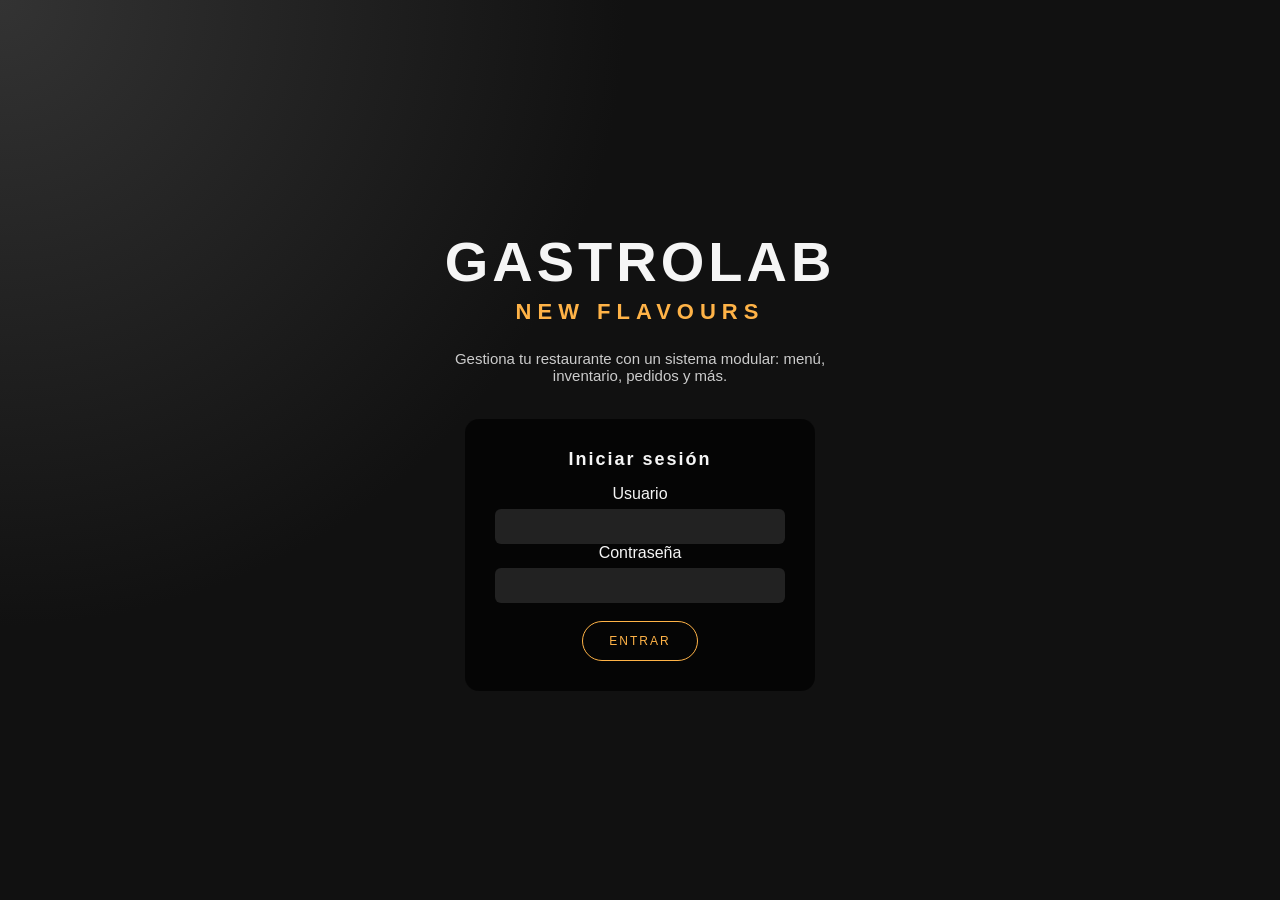
<file: index.html>
<!DOCTYPE html>
<html lang="es">
<head>
    <meta charset="UTF-8">
    <title>GastroLab - Login</title>
    <link rel="stylesheet" href="css/style.css">
</head>

<body>

    <div class="main-bg">

        <!-- CONTENEDOR CENTRAL -->
        <section class="hero" style="
            justify-content: center; 
            align-items: center; 
            text-align: center;
            padding-top: 40px;
        ">

            <div class="hero-text" style="max-width: 420px;">

                <!-- NOMBRE DEL RESTAURANTE -->
                <h1 style="
                    font-size: 56px; 
                    margin-bottom: 5px; 
                    letter-spacing: 4px;
                    text-transform: uppercase;
                ">
                    GastroLab
                </h1>

                <h2 style="
                    font-size: 22px; 
                    letter-spacing: 6px; 
                    text-transform: uppercase; 
                    margin-bottom: 25px;
                    color: #ffb347;
                ">
                    New Flavours
                </h2>

                <p style="
                    margin-bottom: 35px; 
                    font-size: 15px; 
                    color: #ccc;
                ">
                    Gestiona tu restaurante con un sistema modular: menú, inventario, pedidos y más.
                </p>

                <!-- LOGIN CARD CENTRADO -->
                <div class="login-card" style="
                    margin: 0 auto;
                    padding: 30px;
                    width: 100%;
                    border-radius: 14px;
                    background: rgba(0,0,0,0.65);
                    backdrop-filter: blur(4px);
                ">
                    <h4 style="
                        font-size: 18px; 
                        margin-bottom: 15px; 
                        letter-spacing: 2px;
                    ">
                        Iniciar sesión
                    </h4>

                    <form id="login-form">

                        <label for="email">Usuario</label>
                        <input type="text" id="email" required>

                        <label for="password">Contraseña</label>
                        <input type="password" id="password" required>

                        <button type="submit" class="btn-primary" style="margin-top: 18px;">
                            Entrar
                        </button>
                    </form>

                </div>

            </div>

        </section>

    </div>

    <!-- REDIRECCIÓN SI YA HAY SESIÓN -->
    <script>
        if (localStorage.getItem("sesion") === "activa") {
            window.location.href = "menu.html";
        }
    </script>

    <!-- SCRIPTS -->
    <script type="module" src="js/storage.js"></script>
    <script type="module" src="js/login.js"></script>

    
</body>
</html>
</file>
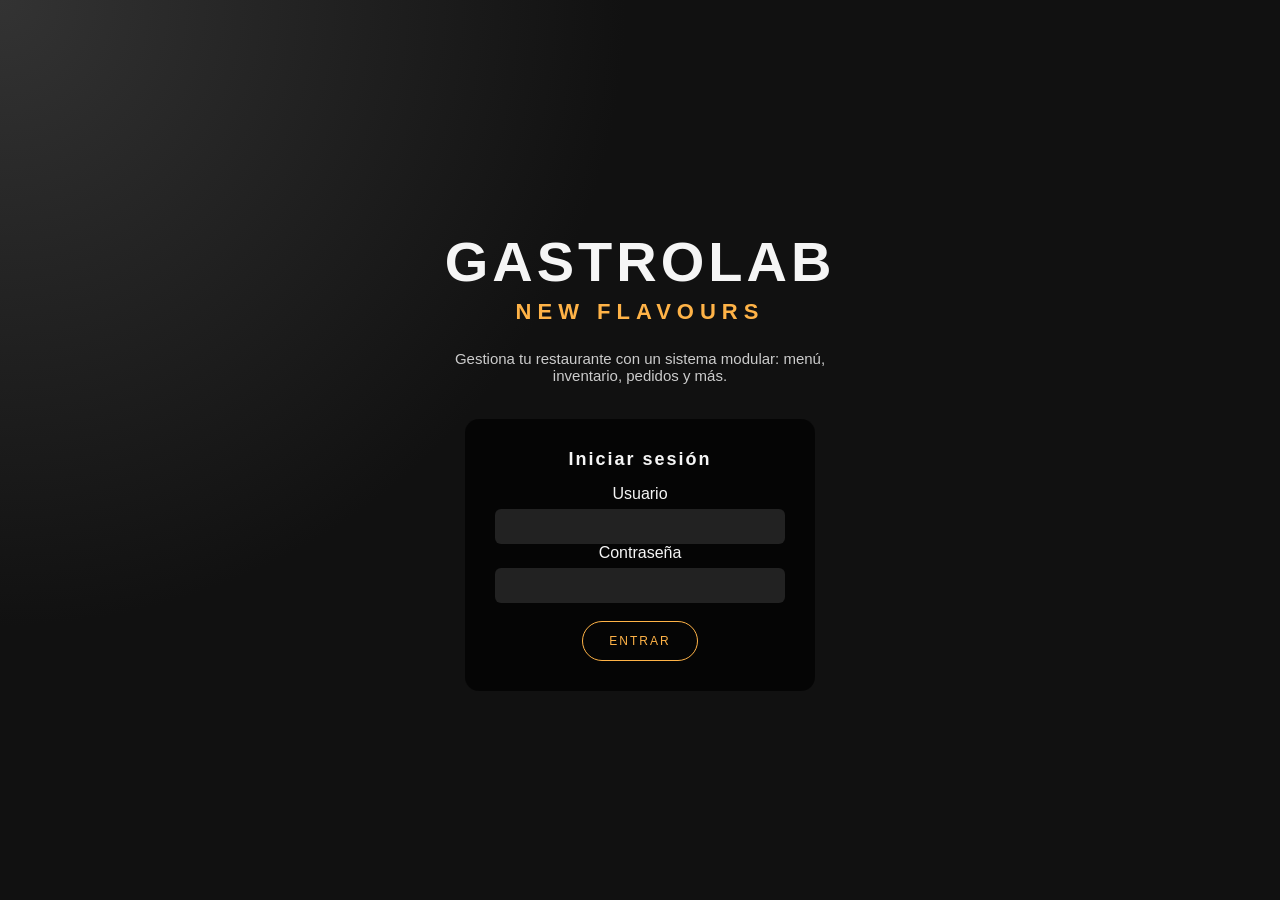
<file: historial.html>
<!DOCTYPE html>
<html lang="es">
<head>
    <meta charset="UTF-8">
    <title>Historial de Pedidos</title>
    <link rel="stylesheet" href="css/style.css">
</head>

<body>

    <div class="menu-container">
        <header class="menu-header">
            <h1>Historial de Pedidos</h1>
            <a href="menu.html" class="btn-primary">Volver</a>
        </header>

        <section id="historial-lista" class="menu-grid"></section>
    </div>

    <!-- Protección de sesión -->
    <script>
        if (localStorage.getItem("sesion") !== "activa") {
            window.location.href = "index.html";
        }
    </script>
    
    <div id="modal-pago" class="modal" style="display:none;">
    <div class="modal-content">
        <h2>Registrar Pago</h2>

        <label>Método de Pago:</label>
        <select id="metodoPago">
            <option value="Efectivo">Efectivo</option>
            <option value="Tarjeta">Tarjeta</option>
            <option value="Transferencia">Transferencia</option>
            <option value="QR">QR</option>
        </select>

        <div class="modal-actions">
            <button class="btn-primary" id="btnConfirmarPago">Confirmar Pago</button>
            <button class="btn-danger" id="btnCancelarPago">Cancelar</button>
        </div>
    </div>
</div>


    <!-- SCRIPTS CORRECTOS -->
    <script src="js/storage.js"></script>
    <script src="js/historial.js"></script>

</body>
</html>
</file>
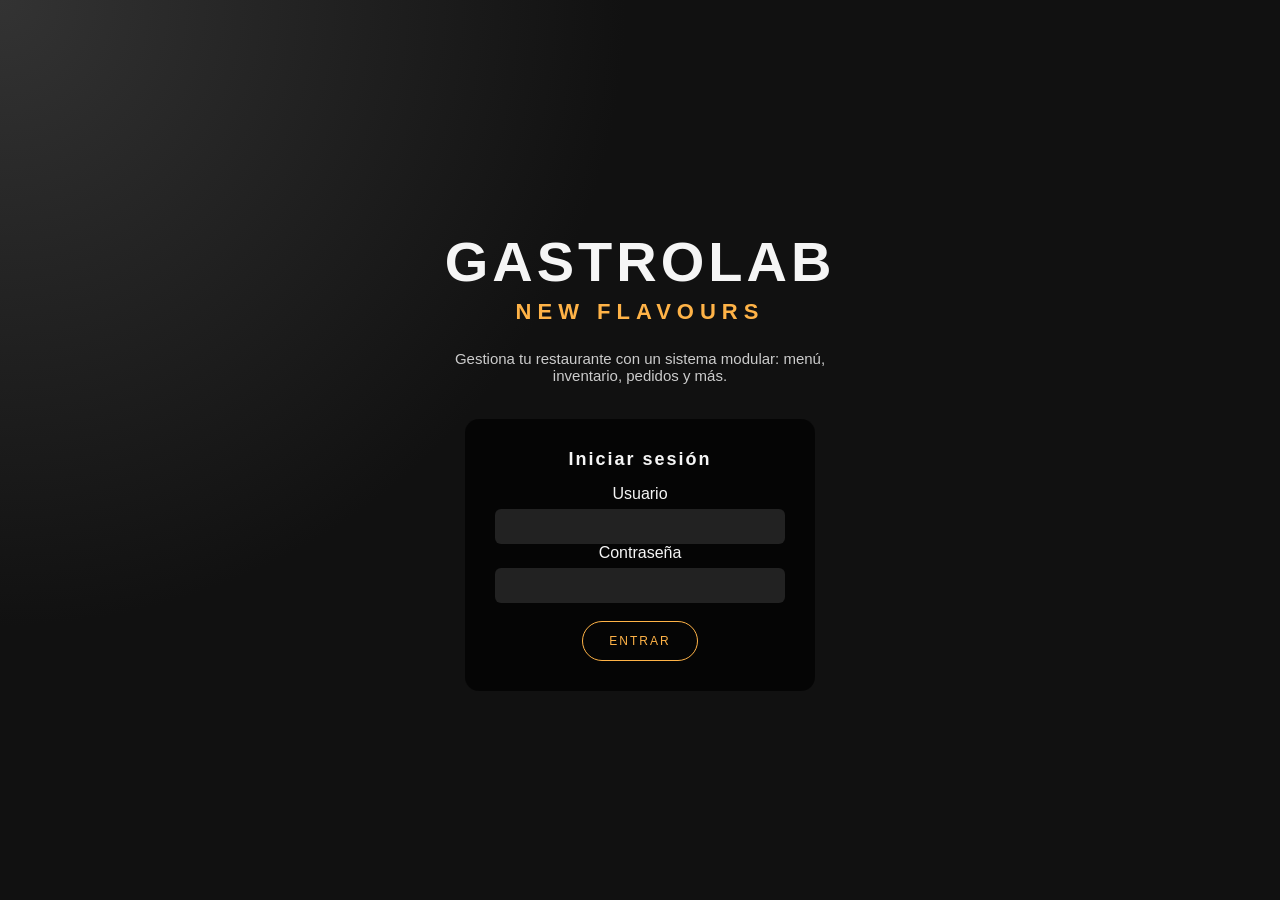
<file: inventario.html>
<!DOCTYPE html>
<html lang="es">
<head>
    <meta charset="UTF-8">
    <title>Inventario</title>
    <link rel="stylesheet" href="css/style.css">
</head>

<body>

    <div class="menu-container">

        <!-- ENCABEZADO -->
        <header class="menu-header">
            <h1>Inventario</h1>
            <div>
                <a href="menu.html" class="btn-primary">Volver al menú</a>
                <button id="btn-agregar-insumo" class="btn-primary">Agregar Insumo</button>
            </div>
        </header>

        <!-- GRID DINÁMICO DE INSUMOS -->
        <section class="menu-grid">
            <!-- Aquí se cargarán los insumos -->
        </section>

    </div>

    <!-- PROTECCIÓN DE SESIÓN -->
    <script>
        if (localStorage.getItem("sesion") !== "activa") {
            window.location.href = "index.html";
        }
    </script>

    <!-- SCRIPTS (CORRECTO) -->
    <script src="js/storage.js"></script>
    <script src="js/inventario.js"></script>

</body>
</html>
</file>
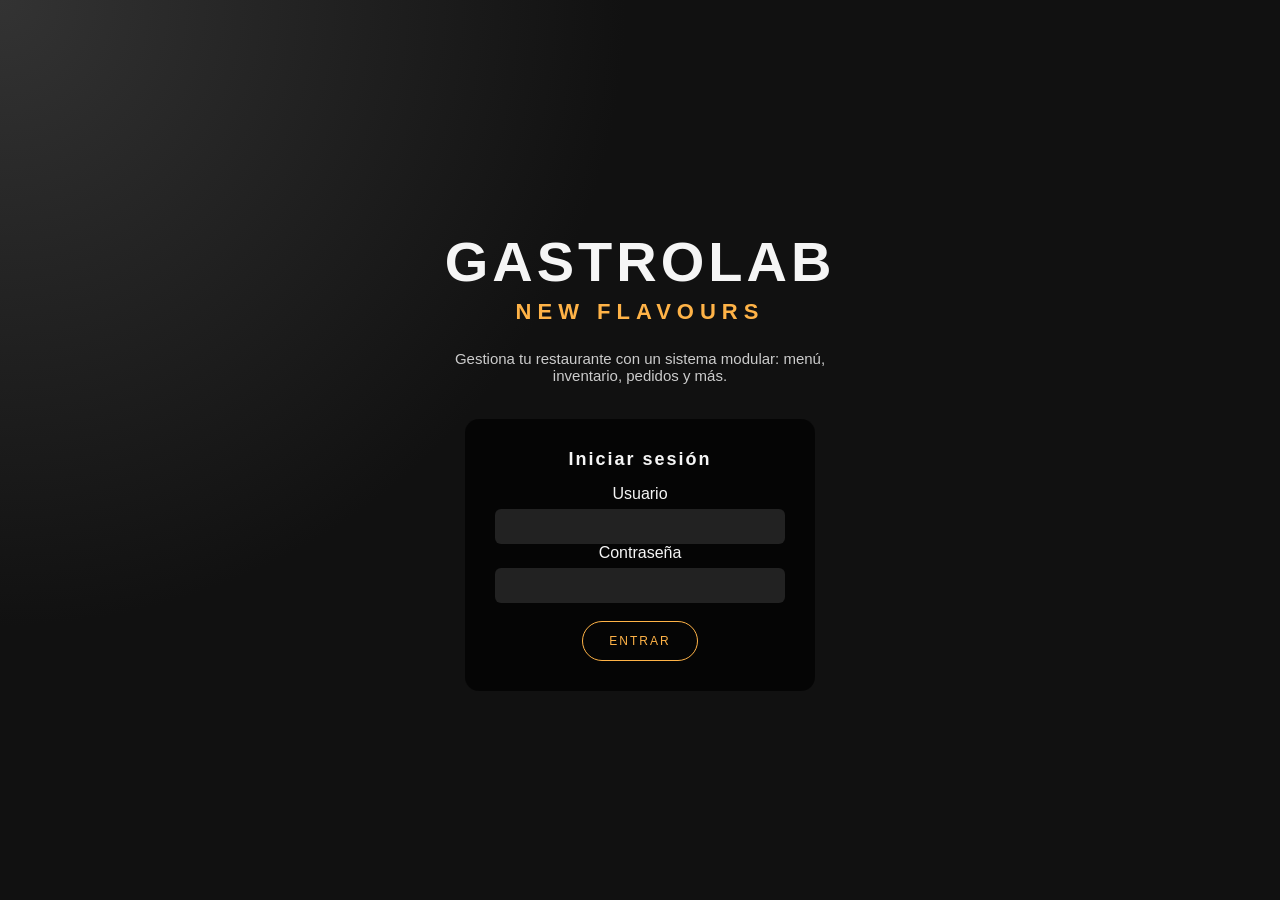
<file: menu-lista.html>
<!DOCTYPE html>
<html lang="es">
<head>
    <meta charset="UTF-8">
    <title>Menú de Platillos</title>
    <link rel="stylesheet" href="css/style.css">
</head>

<body>

    <div class="menu-container">

        <header class="menu-header">
            <h1>Menú de Platillos</h1>
            <div>
                <a href="menu.html" class="btn-primary">Volver</a>
                <button class="btn-primary" id="btn-agregar">Agregar Platillo</button>
            </div>
        </header>

        <section class="menu-grid">
            <!-- Aquí se cargan los platillos -->
        </section>

    </div>

    <!-- MODAL PARA CREAR / EDITAR PLATILLO -->
    <div id="modal-editar" class="modal" style="display:none;">
        <div class="modal-content">

            <h2 id="modal-titulo">Editar Platillo</h2>

            <label>Nombre</label>
            <input type="text" id="edit-nombre">

            <label>Descripción</label>
            <input type="text" id="edit-descripcion">

            <label>Precio</label>
            <input type="number" id="edit-precio">

            <label>URL de Imagen</label>
            <input type="text" id="edit-imagen">

            <h3>Ingredientes</h3>

            <div id="ingredientes-lista"></div>

            <div class="ingrediente-form">
                <label>Insumo</label>
                <select id="ingrediente-insumo"></select>

                <label>Cantidad</label>
                <input type="number" id="ingrediente-cantidad" placeholder="Cantidad" min="0.01" step="0.01">

                <button class="btn-primary" id="btn-agregar-ingrediente">Agregar Ingrediente</button>
            </div>

            <div class="modal-actions">
                <button id="btn-guardar-cambios" class="btn-primary">Guardar</button>
                <button id="btn-cerrar-modal" class="btn-danger">Cerrar</button>
            </div>

        </div>
    </div>

    <!-- PROTECCIÓN DE SESIÓN -->
    <script>
        if (localStorage.getItem("sesion") !== "activa") {
            window.location.href = "index.html";
        }
    </script>

    <!-- SCRIPTS -->
    <script src="js/storage.js"></script>
    <script src="js/inventario.js"></script>
    <script src="js/platillos.js"></script>
    <script src="js/menu-lista.js"></script>

</body>
</html>
</file>
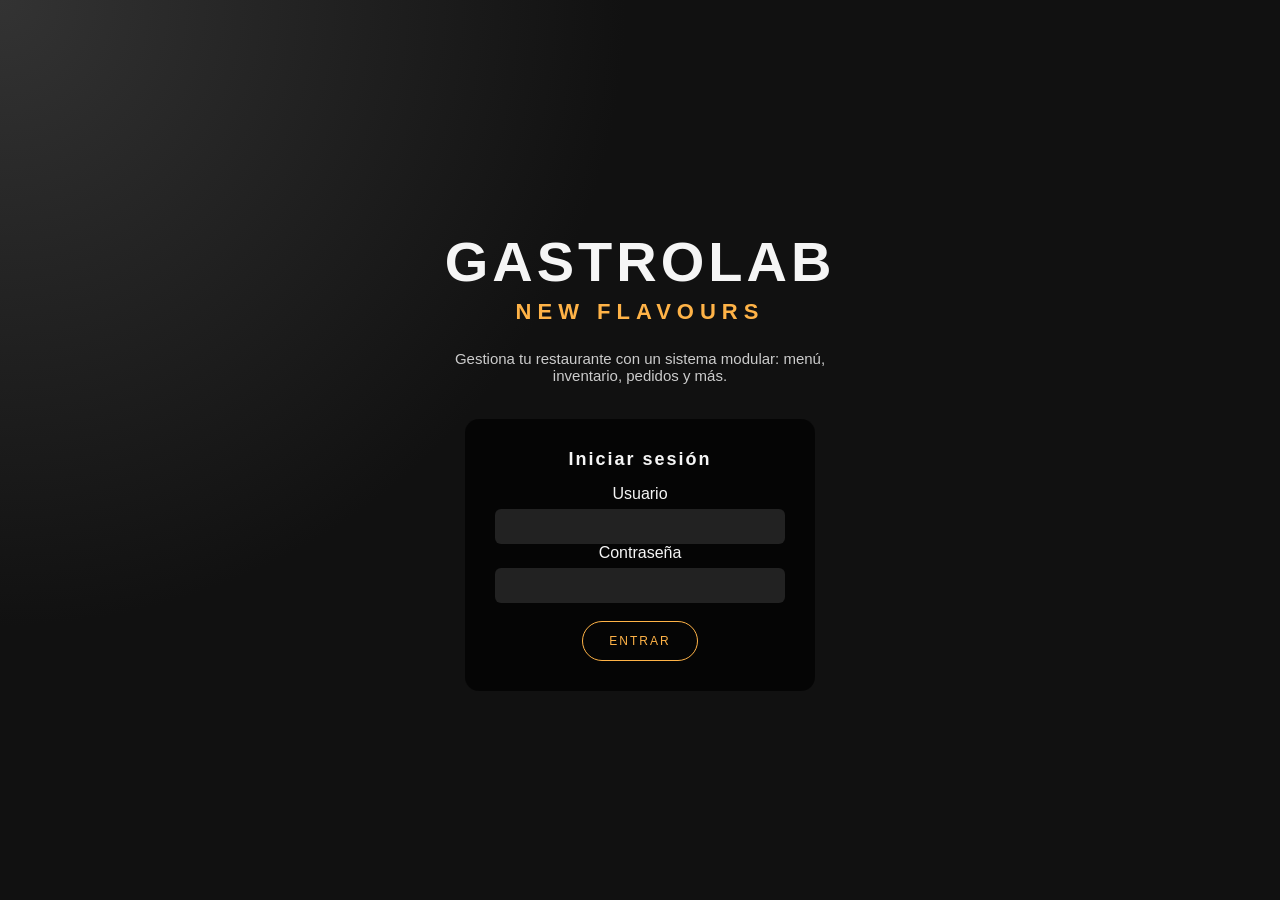
<file: pedidos.html>
<!DOCTYPE html>
<html lang="es">
<head>
    <meta charset="UTF-8">
    <title>Realizar Pedido</title>
    <link rel="stylesheet" href="css/style.css">
</head>

<body>

    <div class="pedido-container">

        <header class="pedido-header">
            <h1>Realizar Pedido</h1>
            <a href="menu.html" class="btn-primary">Volver</a>
        </header>

        <!-- DATOS DEL CLIENTE -->
        <div class="pedido-datos">
            <label>Nombre del cliente</label>
            <input type="text" id="cliente-nombre">

            <label>Teléfono</label>
            <input type="text" id="cliente-telefono">
        </div>

        <section id="lista-platillos" class="pedido-grid">
            <!-- Aquí se cargan los platillos -->
        </section>

        <div class="pedido-footer">
            <h2>Total: Q <span id="total">0</span></h2>
            <button id="btn-confirmar" class="btn-primary">Crear Pedido</button>
        </div>

    </div>

    <!-- Protección de sesión -->
    <script>
        if (localStorage.getItem("sesion") !== "activa") {
            window.location.href = "index.html";
        }
    </script>

    <!-- ORDEN CORRECTO (SIN MODULE) -->
    <script src="js/storage.js"></script>
    <script src="js/platillos.js"></script>
    <script src="js/pedidos.js"></script>

</body>
</html>
</file>
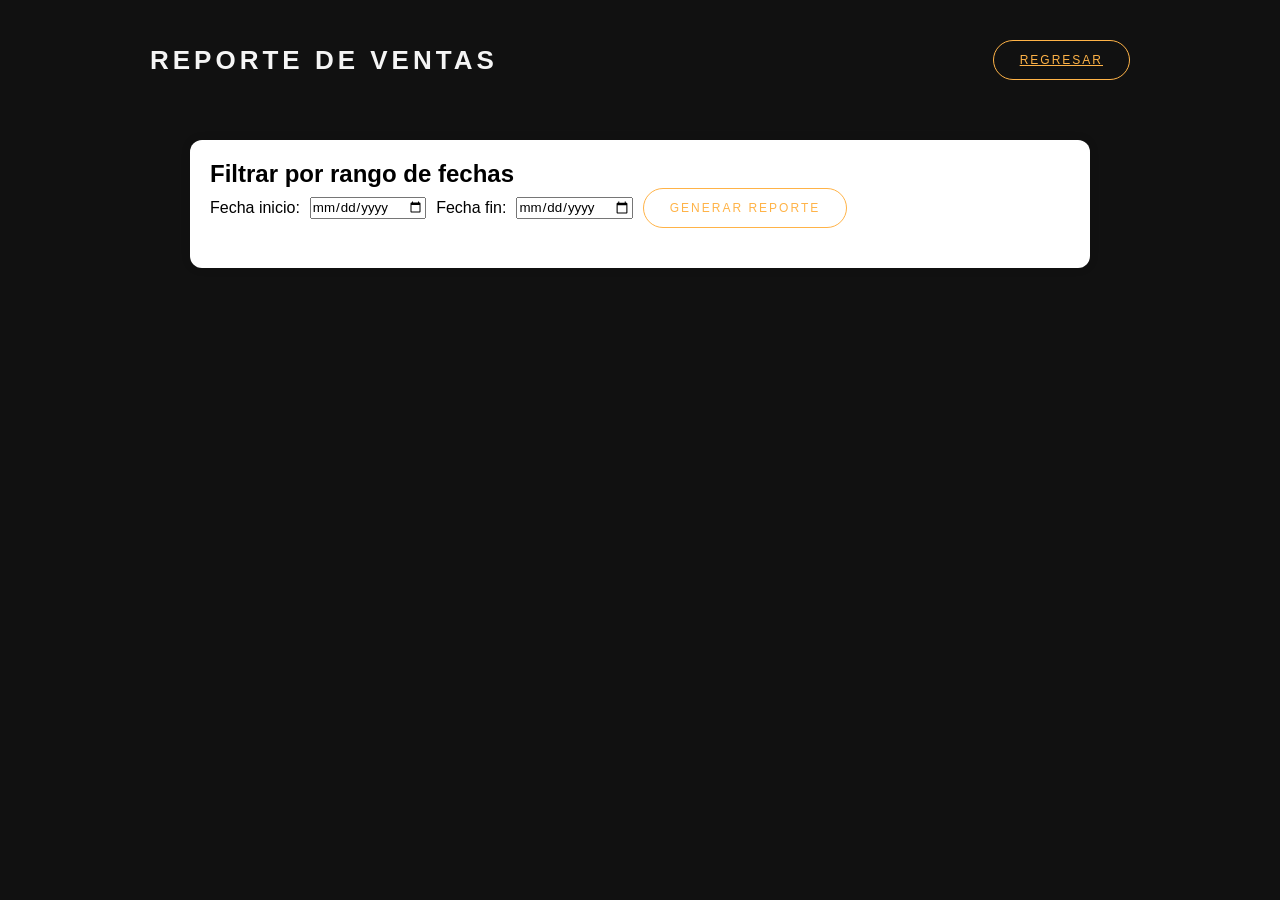
<file: reportes.html>
<!DOCTYPE html>
<html lang="es">
<head>
    <meta charset="UTF-8">
    <title>Reporte de Ventas</title>
    <link rel="stylesheet" href="css/style.css">
</head>

<body>

    <div class="menu-container">
        <header class="menu-header">
            <h1>Reporte de Ventas</h1>
            <a href="menu.html" class="btn-primary">Regresar</a>
        </header>

        <section class="reporte-box">
            <h2>Filtrar por rango de fechas</h2>

            <div class="filtros">
                <label>Fecha inicio:</label>
                <input type="date" id="fechaInicio">

                <label>Fecha fin:</label>
                <input type="date" id="fechaFin">

                <button id="btnGenerar" class="btn-primary">Generar Reporte</button>
            </div>

            <div id="resultado"></div>
        </section>
    </div>

    <!-- SCRIPTS CORRECTOS -->
    <script src="js/storage.js"></script>
    <script src="js/reportes.js"></script>

</body>
</html>
</file>
<file: css/style.css>
/* ============================
   RESET Y BASE
============================ */
* {
    margin: 0;
    padding: 0;
    box-sizing: border-box;
    font-family: "Poppins", sans-serif;
}

body {
    background: #111;
    color: #f5f5f5;
    min-height: 100vh;
}

/* ============================
   FONDO PRINCIPAL
============================ */
.main-bg {
    min-height: 100vh;
    background: radial-gradient(circle at top left, #333 0, #111 40%);
    display: flex;
    flex-direction: column;
}

/* ============================
   NAVBAR
============================ */
.navbar {
    display: flex;
    justify-content: flex-end;
    gap: 30px;
    padding: 20px 60px;
    font-size: 14px;
    letter-spacing: 2px;
}

.navbar a {
    color: #f5f5f5;
    text-decoration: none;
    text-transform: uppercase;
}

.navbar a:hover {
    color: #ffb347;
}

/* ============================
   HERO / LOGIN
============================ */
.hero {
    flex: 1;
    display: flex;
    align-items: center;
    justify-content: center;
    padding: 20px;
    text-align: center;
}

.hero-text {
    max-width: 480px;
    margin: 0 auto;
}

.hero-text h1 {
    font-size: 40px;
    text-transform: uppercase;
    margin-bottom: 10px;
}

.hero-text h2 {
    font-size: 22px;
    letter-spacing: 3px;
    text-transform: uppercase;
    margin-bottom: 20px;
}

.hero-text p {
    font-size: 14px;
    color: #ccc;
    margin-bottom: 25px;
}

/* ============================
   BOTONES
============================ */
.btn-primary,
.btn-danger {
    padding: 12px 26px;
    border-radius: 30px;
    text-transform: uppercase;
    font-size: 12px;
    letter-spacing: 2px;
    cursor: pointer;
    transition: 0.2s;
}

/* DORADO */
.btn-primary {
    border: 1px solid #ffb347;
    background: transparent;
    color: #ffb347;
}

.btn-primary:hover {
    background: #ffb347;
    color: #111;
}

/* ROJO */
.btn-danger {
    border: 1px solid #b33;
    background: transparent;
    color: #b33;
}

.btn-danger:hover {
    background: #b33;
    color: #111;
}

/* ============================
   LOGIN CARD
============================ */
.login-card {
    margin: 0 auto;
    background: rgba(0,0,0,0.6);
    padding: 25px;
    border-radius: 12px;
    max-width: 350px;
}

.login-card input {
    width: 100%;
    padding: 10px;
    margin-top: 6px;
    border-radius: 6px;
    border: none;
    background: #222;
    color: #fff;
}

/* ============================
   CONTENEDORES GENERALES
============================ */
.menu-container,
.pedido-container {
    max-width: 1100px;
    margin: 0 auto;
    padding: 40px 60px;
}

/* ============================
   ENCABEZADOS
============================ */
.menu-header,
.pedido-header {
    display: flex;
    justify-content: space-between;
    align-items: center;
}

.menu-header h1,
.pedido-header h1 {
    font-size: 26px;
    text-transform: uppercase;
    letter-spacing: 4px;
}

/* ============================
   GRID DEL MENÚ (CORREGIDO)
============================ */
.menu-grid {
    margin-top: 40px;
    display: grid;
    grid-template-columns: repeat(2, minmax(220px, 1fr));
    gap: 20px;
}

/* SOLO PARA PEDIDOS */
.pedido-grid {
    margin-top: 40px;
    display: grid;
    grid-template-columns: repeat(auto-fill, minmax(260px, 1fr));
    gap: 20px;
}

/* ============================
   TARJETAS DEL MENÚ
============================ */
.menu-card {
    background: #1a1a1a;
    border-radius: 14px;
    padding: 20px;
    cursor: pointer;
    text-align: center;
    text-decoration: none;
    color: #f5f5f5;
    text-transform: uppercase;
    letter-spacing: 2px;
    border: 1px solid #333;
}

.menu-card:hover {
    border-color: #ffb347;
    transform: translateY(-4px);
    box-shadow: 0 8px 20px rgba(255, 179, 71, 0.15);
}

.menu-img,
.pedido-img {
    width: 100%;
    height: 150px;
    object-fit: cover;
    border-radius: 12px;
    margin-bottom: 12px;
    border: 1px solid #222;
    background: #000;
    transition: 0.25s ease;
}

.menu-card:hover .menu-img {
    transform: scale(1.03);
    border-color: #ffb347;
}

/* ============================
   PEDIDOS
============================ */
.pedido-card {
    background: #1a1a1a;
    padding: 20px;
    border-radius: 12px;
    border: 1px solid #333;
}

.pedido-img {
    width: 100%;
    height: 150px;
    object-fit: cover;
    border-radius: 10px;
}

/* ============================
   HISTORIAL
============================ */
.historial-lista {
    display: flex;
    flex-direction: column;
    gap: 20px;
}

.historial-card {
    background: #1a1a1a;
    padding: 20px;
    border-radius: 12px;
    border: 1px solid #333;
}

/* ============================
   MODAL BASE
============================ */
.modal {
    position: fixed;
    top: 0;
    left: 0;
    width: 100%;
    height: 100%;
    background: rgba(0,0,0,0.7);
    display: none;
    justify-content: center;
    align-items: center;
}

.modal-content {
    background: #1a1a1a;
    padding: 25px;
    border-radius: 12px;
    width: 90%;
    max-width: 380px;
    border: 1px solid #333;
}

/* ============================
   MODAL DE PLATILLOS (BLANCO)
============================ */
#modal-editar .modal-content {
    background: #fff !important;
    color: #000 !important;
    border: 1px solid #ccc !important;
}

#modal-editar label,
#modal-editar input,
#modal-editar select,
#modal-editar h3 {
    color: #000 !important;
}

#modal-editar input,
#modal-editar select {
    background: #fff !important;
    border: 1px solid #ccc !important;
    color: #000 !important;
}

#modal-editar #ingredientes-lista .ingrediente-item {
    background: #f3f3f3 !important;
    color: #000 !important;
}

/* ============================
   REPORTE (CORREGIDO)
============================ */
.reporte-box {
    background: #fff;
    padding: 20px;
    border-radius: 12px;
    box-shadow: 0 0 10px #0002;
    max-width: 900px;
    margin: 60px auto;
    color: black;
}

.filtros {
    display: flex;
    gap: 10px;
    margin-bottom: 20px;
    align-items: center;
}

.tabla-reporte {
    width: 100%;
    border-collapse: collapse;
    margin-top: 20px;
}

.tabla-reporte th,
.tabla-reporte td {
    border: 1px solid #ddd;
    padding: 10px;
    color: black;
}

.tabla-reporte th {
    background: #f0f0f0;
}

/* ============================
   RESPONSIVE
============================ */
@media (max-width: 900px) {
    .menu-header,
    .pedido-header {
        flex-direction: column;
        text-align: center;
        gap: 20px;
    }

    .menu-container,
    .pedido-container {
        padding: 30px 20px;
    }
}

@media (max-width: 600px) {
    .menu-grid {
        grid-template-columns: 1fr;
    }

    .menu-container,
    .pedido-container {
        padding: 20px;
    }
}
</file>
